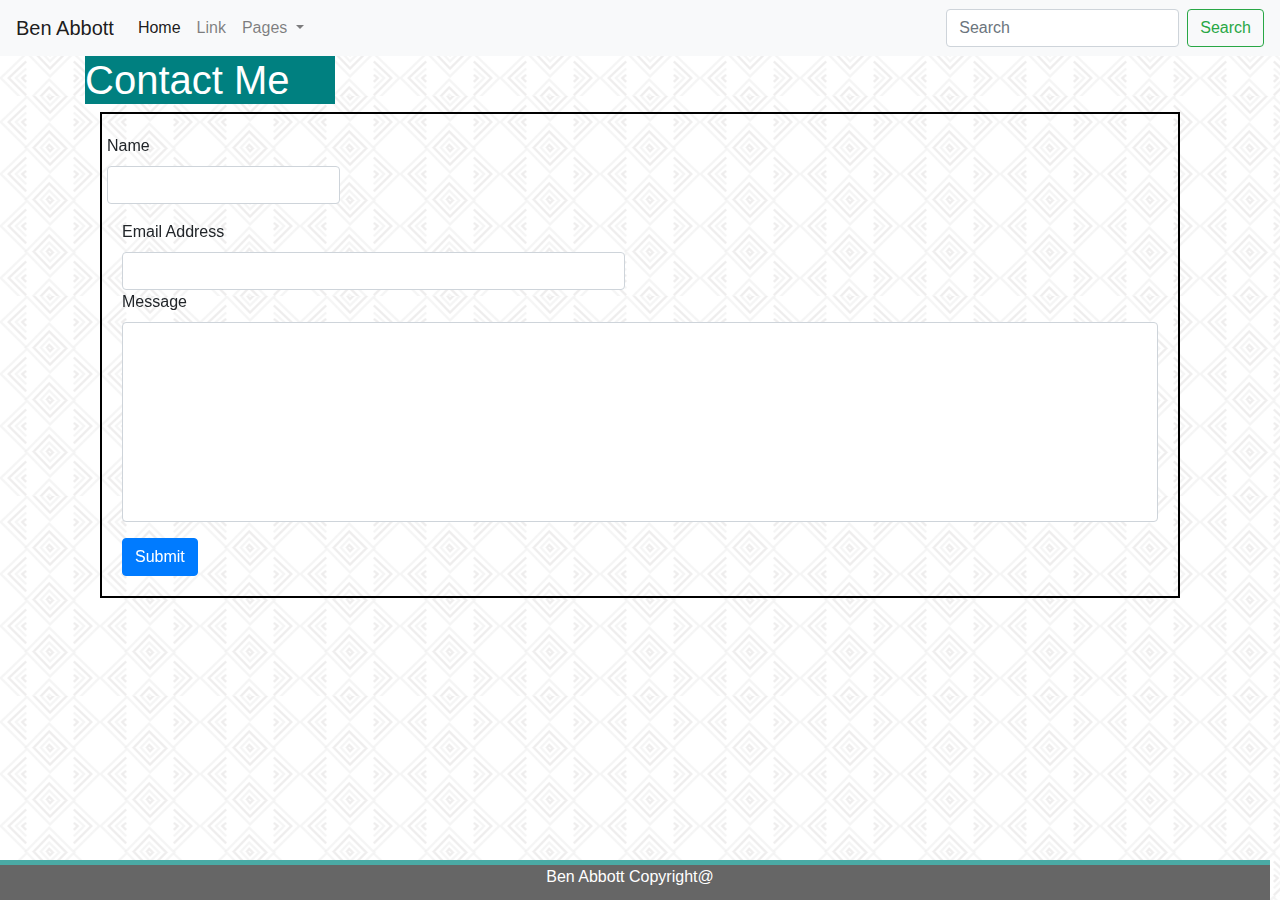
<file: contact.html>
<!DOCTYPE html>
<html lang="en">
<head>
    <meta charset="UTF-8">
    <meta name="viewport" content="width=device-width, initial-scale=1.0">
    <meta http-equiv="X-UA-Compatible" content="ie=edge">
    <title>Ben Abbott</title>
    <link rel="stylesheet" href="https://stackpath.bootstrapcdn.com/bootstrap/4.4.1/css/bootstrap.min.css" integrity="sha384-Vkoo8x4CGsO3+Hhxv8T/Q5PaXtkKtu6ug5TOeNV6gBiFeWPGFN9MuhOf23Q9Ifjh" crossorigin="anonymous">
    <link rel="stylesheet" type="text/css" href="styles.css">
    <script src="https://code.jquery.com/jquery-3.4.1.slim.min.js" integrity="sha384-J6qa4849blE2+poT4WnyKhv5vZF5SrPo0iEjwBvKU7imGFAV0wwj1yYfoRSJoZ+n" crossorigin="anonymous"></script>
    <script src="https://cdn.jsdelivr.net/npm/popper.js@1.16.0/dist/umd/popper.min.js" integrity="sha384-Q6E9RHvbIyZFJoft+2mJbHaEWldlvI9IOYy5n3zV9zzTtmI3UksdQRVvoxMfooAo" crossorigin="anonymous"></script>
    <script src="https://stackpath.bootstrapcdn.com/bootstrap/4.4.1/js/bootstrap.min.js" integrity="sha384-wfSDF2E50Y2D1uUdj0O3uMBJnjuUD4Ih7YwaYd1iqfktj0Uod8GCExl3Og8ifwB6" crossorigin="anonymous"></script>
</head>
<body>
    <div class="background"></div>
    <nav class="navbar navbar-expand-lg navbar-light bg-light">
        <a class="navbar-brand" href="#">Ben Abbott</a>
        <button class="navbar-toggler" type="button" data-toggle="collapse" data-target="#navbarSupportedContent" aria-controls="navbarSupportedContent" aria-expanded="false" aria-label="Toggle navigation">
          <span class="navbar-toggler-icon"></span>
        </button>
      
        <div class="collapse navbar-collapse" id="navbarSupportedContent">
          <ul class="navbar-nav mr-auto">
            <li class="nav-item active">
              <a class="nav-link" href="#">Home <span class="sr-only">(current)</span></a>
            </li>
            <li class="nav-item">
              <a class="nav-link" href="#">Link</a>
            </li>
            <li class="nav-item dropdown">
              <a class="nav-link dropdown-toggle" href="#" id="navbarDropdown" role="button" data-toggle="dropdown" aria-haspopup="true" aria-expanded="false">
                Pages
              </a>
              <div class="dropdown-menu" aria-labelledby="navbarDropdown">
                <a class="dropdown-item" href="index.html">About</a>
                <a class="dropdown-item" href="contact.html">Contact</a>
                <div class="dropdown-divider"></div>
                <a class="dropdown-item" href="portfolio.html">Portfolio</a>
              </div>
            </li>
            
          </ul>
          <form class="form-inline my-2 my-lg-0">
            <input class="form-control mr-sm-2" type="search" placeholder="Search" aria-label="Search">
            <button class="btn btn-outline-success my-2 my-sm-0" type="submit">Search</button>
          </form>
        </div>
      </nav>

      <div class="container">

        <div class="wrap">
            <div class="row">
            
                <div class="col-md-6">
                    <h1> Contact Me</h1>
                </div>
            </div>
        </div>

    <div class= "container">

        <div class="wrapper">
            <div class ="row">
                <form>
                <div class ="col-md-6"></div>
                <div class="form-group">
                <label for="exampleInputEmail1" id="emailname">Name</label>
                <input type="email" class="form-control" id="exampleInputEmail1" aria-describedby="emailHelp">
                <small id="emailHelp" class="form-text text-muted"></small>
            </div>
        </div>
        

        
            <div class ="row">
                <div class="col-md-6">
                <label for="exampleInputPassword1">Email Address</label>
                <input type="password" class="form-control" id="exampleInputPassword1">
                </div>
            </div>
        
        <form>
        
                <div class ="col-md-12"></div>
                <div class="form-group">
                <label for="exampleInputEmail1">Message</label>
                <input type="email" class="form-control" id="exampleInputEmail1" aria-describedby="emailHelp" style="height:200px">
                <small id="emailHelp" class="form-text text-muted"></small>
                </div>
            <button type="submit" class="btn btn-primary">Submit</button>
        
        </form>
        </div>
    </div>
    <footer>Ben Abbott Copyright@</footer>
</body>
</html>
</file>
<file: styles.css>
footer {
    background-color: #666666;
    color: white;
    text-align: center;
    position: fixed;
    bottom: 0;
    width: 100%;
    height: 40px;
    border-style: solid none none none;
    border-color: #4aaaa5;
    border-width: 5px;
    left: -10px;
    margin-right: -10px;

}

.background {
    z-index: -1;
    background-image: url(greek-vase.png);
    width: 100%;
    height:10200px;
    position: fixed;
}

.wrapper {
    border-style: solid;
    border-color: black;
    border-width: 2px;
    padding: 20px;
}

h1 {
    background:teal;
    color: white;
    width:250px;
}
</file>
